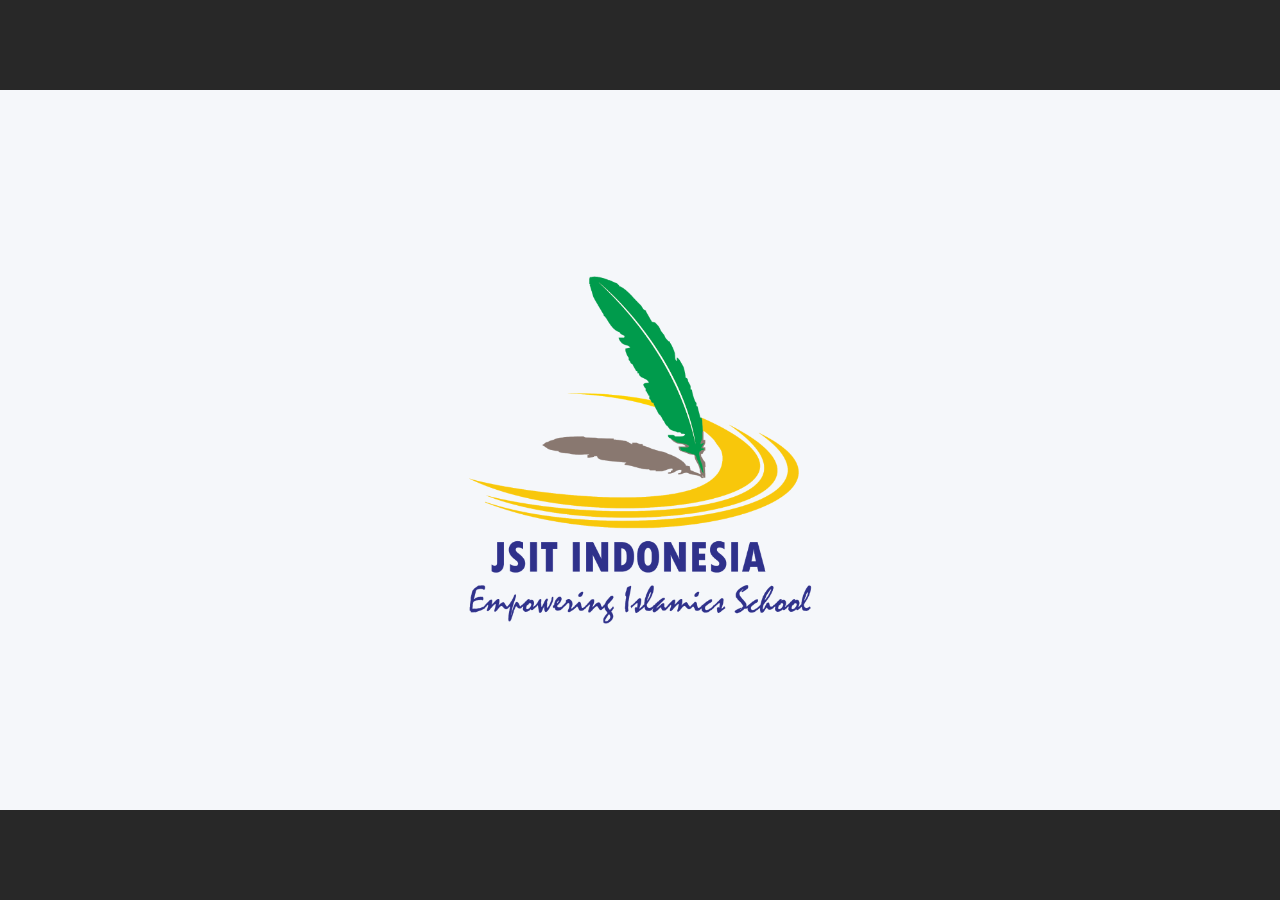
<file: index.html>
﻿<!doctype html>
<html lang="en-US">
<head>
  <meta charset="utf-8">
  <!-- Created using Storyline 360 - http://www.articulate.com  -->
  <!-- version: 3.79.30921.0 -->
  <title>Weather Season</title>
  <meta http-equiv="x-ua-compatible" content="IE=edge"/>
  <meta name="viewport" content="width=device-width,initial-scale=1,user-scalable=no,shrink-to-fit=no,minimal-ui"/>
  <meta name="apple-mobile-web-app-capable" content="yes"/>
  <style>
    html, body { height: 100%; padding: 0; margin: 0 }
    #app { height: 100%; width: 100%; }
  </style>

  <script>
    window.DS = {};
    window.globals = {
      DATA_PATH_BASE: '',
      HAS_FRAME: true,
      HAS_SLIDE: true,

      lmsPresent: false,
      tinCanPresent: false,
      cmi5Present: false,
      aoSupport: false,
      scale: 'noscale',
      captureRc: false,
      browserSize: 'fullscreen',
      bgColor: '#282828',
      features: 'ConnectionMessages,DropIn1,DropIn2,DropIn3,DropIn4,FullScreenToggle,LayerPresentAsDialog,MultipleQuizTracking,UpdatedThemeEditor,VideoSync',
      themeName: 'unified',
      preloaderColor: '#FFFFFF',
      suppressAnalytics: false,
      productChannel: 'stable',
      publishSource: 'storyline',
      aid: 'aid|a0f1213f-5283-4a6c-a908-10f23c2ec8a2',
      cid: 'aaa552a6-913d-4eef-85aa-19ece82fb5a0',
      playerVersion: '3.79.30921.0',
      publishTimestamp: '2023-10-27T02:43:27.0278813Z',
      maxIosVideoElements: 10,
      connectionSettings: { message: 'You%20are%20offline.%20Trying%20to%20reconnect...', useDarkTheme: false, mode: 'disabled' },

      
      parseParams: function(qs) {
        if (window.globals.parsedParams != null) {
          return window.globals.parsedParams;
        }
        qs = (qs || window.location.search.substr(1)).split('+').join(' ');
        var params = {},
            tokens,
            re = /[?&]?([^=]+)=([^&]*)/g;

        while (tokens = re.exec(qs)) {
          params[decodeURIComponent(tokens[1]).trim()] =
            decodeURIComponent(tokens[2]).trim();
        }
        window.globals.parsedParams = params;
        return params;
      }

    };
  </script>
  <script>
    var isIe11 = ('ActiveXObject' in window || window.MSBlobBuilder != null)
      && window.msCrypto != null && !window.ActiveXObject;
    if (isIe11) {
      window.globals.unsupportedBrowser = true;
      document.write(atob('[base64]'));
    }
  </script>
  
  <script>window.THREE = { };</script>
  
</head>
<body style="background: #282828" class="cs-HTML theme-unified">
  <!-- 360 -->
  <script>!function(){var e,i=/iPhone/i,o=/iPod/i,n=/iPad/i,t=/\biOS-universal(?:.+)Mac\b/i,r=/\bAndroid(?:.+)Mobile\b/i,a=/Android/i,d=/(?:SD4930UR|\bSilk(?:.+)Mobile\b)/i,p=/Silk/i,l=/Windows Phone/i,u=/\bWindows(?:.+)ARM\b/i,b=/BlackBerry/i,s=/BB10/i,c=/Opera Mini/i,f=/\b(CriOS|Chrome)(?:.+)Mobile/i,h=/Mobile(?:.+)Firefox\b/i,v=function(e){return void 0!==e&&"MacIntel"===e.platform&&"number"==typeof e.maxTouchPoints&&e.maxTouchPoints>1&&"undefined"==typeof MSStream};e=function(e){var m={userAgent:"",platform:"",maxTouchPoints:0};e||"undefined"==typeof navigator?"string"==typeof e?m.userAgent=e:e&&e.userAgent&&(m={userAgent:e.userAgent,platform:e.platform,maxTouchPoints:e.maxTouchPoints||0}):m={userAgent:navigator.userAgent,platform:navigator.platform,maxTouchPoints:navigator.maxTouchPoints||0};var g=m.userAgent,y=g.split("[FBAN");void 0!==y[1]&&(g=y[0]),void 0!==(y=g.split("Twitter"))[1]&&(g=y[0]);var A=function(e){return function(i){return i.test(e)}}(g),w={apple:{phone:A(i)&&!A(l),ipod:A(o),tablet:!A(i)&&(A(n)||v(m))&&!A(l),universal:A(t),device:(A(i)||A(o)||A(n)||A(t)||v(m))&&!A(l)},amazon:{phone:A(d),tablet:!A(d)&&A(p),device:A(d)||A(p)},android:{phone:!A(l)&&A(d)||!A(l)&&A(r),tablet:!A(l)&&!A(d)&&!A(r)&&(A(p)||A(a)),device:!A(l)&&(A(d)||A(p)||A(r)||A(a))||A(/\bokhttp\b/i)},windows:{phone:A(l),tablet:A(u),device:A(l)||A(u)},other:{blackberry:A(b),blackberry10:A(s),opera:A(c),firefox:A(h),chrome:A(f),device:A(b)||A(s)||A(c)||A(h)||A(f)},any:!1,phone:!1,tablet:!1};return w.any=w.apple.device||w.android.device||w.windows.device||w.other.device,w.phone=w.apple.phone||w.android.phone||w.windows.phone,w.tablet=w.apple.tablet||w.android.tablet||w.windows.tablet,w}(),"object"==typeof exports&&"undefined"!=typeof module?module.exports=e:"function"==typeof define&&define.amd?define((function(){return e})):this.isMobile=e}();
    window.isMobile.apple.tablet = window.isMobile.apple.tablet ||
      (navigator.platform === 'MacIntel' && navigator.maxTouchPoints > 1);
    window.isMobile.apple.device = window.isMobile.apple.device || window.isMobile.apple.tablet;
    window.isMobile.tablet = window.isMobile.tablet || window.isMobile.apple.tablet;
    window.isMobile.any = window.isMobile.any || window.isMobile.apple.tablet;
  </script>

  <div id="focus-sink" tabindex="-1"></div>

  <div id="preso"></div>
  <script>
    (function() {

      var classTypes = [ 'desktop', 'mobile', 'phone', 'tablet' ];

      var addDeviceClasses = function(prefix, testObj) {
        var curr, i;
        for (i = 0; i < classTypes.length; i++) {
          curr = classTypes[i];
          if (testObj[curr]) {
            document.body.classList.add(prefix + curr);
          }
        }
      };

      var params = window.globals.parseParams(),
          isDevicePreview = params.devicepreview === '1',
          isPhoneOverride = params.deviceType === 'phone' || (isDevicePreview && params.phone == '1'),
          isTabletOverride = (params.deviceType === 'tablet' || isDevicePreview) && !isPhoneOverride,
          isMobileOverride = isPhoneOverride || isTabletOverride;

      var deviceView = {
        desktop: !window.isMobile.any && !isMobileOverride,
        mobile: window.isMobile.any || isMobileOverride,
        phone: isPhoneOverride || (window.isMobile.phone && !isTabletOverride),
        tablet: isTabletOverride || window.isMobile.tablet
      };

      window.globals.deviceView = deviceView;
      window.isMobile.desktop = !window.isMobile.any;
      window.isMobile.mobile = window.isMobile.any;

      addDeviceClasses('view-', deviceView);

    })();
  </script>
  
  <script src='story_content/user.js' type=text/javascript></script>
  <div class="slide-loader"></div>

  <script>
    var doc = document, loader = doc.body.querySelector('.slide-loader'); [ 1, 2, 3 ].forEach(function(n) { var d = doc.createElement('div'); d.style.backgroundColor = window.globals.preloaderColor; d.classList.add('mobile-loader-dot'); d.classList.add('dot' + n); loader.appendChild(d); });
  </script>

  <div class="mobile-load-title-overlay" style="display: none">
    <div class="mobile-load-title">Weather Season</div>
  </div>

  <div class="mobile-chrome-warning"></div>

  
<style>
  .warn-connection-dialog {
    display: none;
    background: transparent;
    pointer-events: all;
    position: fixed;
    left: 0;
    top: 0;
    width: 100%;
    height: 100%;
    z-index: 999;
  }

  .warn-connection-content {
    pointer-events: all;
    border-radius: 4px;
    background: white;
    border: 1px solid #E7E7E7;
    color: #333333;
    box-shadow: 0 2px 4px rgba(0, 0, 0, 0.25);
    transition: all 150ms ease-out;
    position: absolute;
    white-space: nowrap;
  }

  .view-phone.is-landscape .warn-connection-content {
    left: 23px;
    bottom: 23px;
  }

  .view-tablet.is-landscape .warn-connection-content {
    left: 50%;
    top: 20px;
    transform: translateX(-50%);
  }

  .is-portrait .warn-connection-content {
    transform: translate(-50%, calc(-100% - 15px));
  }

  .warn-connection-content p {
    display: inline-block;
    margin: 0 8px 0 0;
    line-height: 33px;
    font-size: 11px;
  }

  .warn-connection-content svg {
    position: relative;
    vertical-align: middle;
    margin: 0 2px 2px 8px;
  }

  .view-desktop .warn-connection-content {
    left: 1.5em;
    bottom: 1.5em;
  }

  .view-desktop .warn-connection-content p {
    font-size: 1.1em;
  }

  .is-offline .warn-connection-dialog {
    display: block;
  }

  .is-offline .cs-panel * {
    pointer-events: none !important;
  }

  .is-offline .cs-panel {
    pointer-events: all !important;
  }

  .is-offline #nav-controls * {
    pointer-events: none !important;
  }

  .is-offline #nav-controls {
    pointer-events: all !important;
  }
</style>

<div class="warn-connection-dialog" role="alertdialog" aria-modal="true" tabindex="0" aria-labelledby="warn-connection-message">
  <div class="warn-connection-content">
    <svg width="17" height="15" viewBox="0 0 17 15" xmlns="http://www.w3.org/2000/svg">
      <path fill="#8F0000" stroke="white" d="M16.07,12.98 L15.88,12.23 L9.51,1.21 C8.97,0.26,7.6,0.26,7.06,1.21 L0.69,12.23 C0.15,13.16,0.81,14.36,1.91,14.36 H14.65 C15.47,14.36,16.05,13.7,16.07,12.98 Z"/>
      <path fill="white" stroke="white" d="M8.58,5.5 C8.35,5.28,8.5,5.35,8.21,5.32 C8.09,5.35,7.97,5.49,7.96,5.67 C7.97,5.79,7.98,5.92,7.98,6.04 L7.98,6.04 C7.99,6.17,8,6.31,8.01,6.43 L8.01,6.44 C8.03,6.92,8.06,7.41,8.09,7.9 L8.09,7.9 C8.12,8.39,8.14,8.88,8.17,9.37 C8.17,9.39,8.18,9.42,8.2,9.44 C8.23,9.46,8.25,9.47,8.28,9.47 C8.31,9.47,8.34,9.46,8.35,9.44 C8.37,9.43,8.38,9.4,8.39,9.35 L8.39,9.34 C8.39,9.24,8.4,9.15,8.4,9.05 L8.4,9.05 C8.41,8.96,8.41,8.86,8.42,8.75 C8.43,8.44,8.45,8.12,8.47,7.81 L8.47,7.81 C8.49,7.49,8.51,7.18,8.53,6.87 C8.55,6.46,8.56,6.05,8.59,5.64 L8.6,5.62 C8.6,5.57,8.59,5.53,8.58,5.5 L8.21,5.32 Z"/>
      <circle fill="white" stroke="white" cx="8.3" cy="11.35" r="0.3"/>
    </svg>
    <p id="warn-connection-message">You are offline. Trying to reconnect...</p>
  </div>
</div>

<script>
  (function() {
    window.DS.connection = {
      warningShown: false,
      assets: {},
      loadingAssetGroup: false,
      retryDelay: 500
    };

    var connectionSettings = window.globals.connectionSettings || {};

    // The `window.globals.features` variable must be set in `webpack.dev.config` when testing locally - it is not enough
    // to have it in the data - but it must be set there as well.
    var useConnectionMessages = window.AbortController != null &&
      window.location.protocol != 'file:' &&
      window.globals.features.indexOf('ConnectionMessages') != -1 &&
      connectionSettings.mode === 'normal';

    window.DS.connection.useConnectionMessages = useConnectionMessages;

    var assetCount = 0;
    var checkLoadedId;


    if (useConnectionMessages && connectionSettings != null) {
      var contentEl = document.querySelector('.warn-connection-content');
      var messageEl = contentEl.querySelector('p');

      if (connectionSettings.useDarkTheme) {
        contentEl.style.borderColor = '#BABBBA';
        contentEl.style.backgroundColor = '#282828';
        contentEl.style.color = '#FFFFFF';
      }

      if (connectionSettings.message != null) {
        messageEl.textContent = window.decodeURIComponent(connectionSettings.message);
      }
    }

    function checkAssetsReady() {
      for (var i in DS.connection.assets) {
        if (!DS.connection.assets[i].success) {
          return false;
        }
      }
      return true;
    }

    function stopAssetGroup() {
      if (!useConnectionMessages) { return; }

      assetCount = 0;

      DS.connection.oldAssetGroup = DS.connection.assets;
      DS.connection.assets = {};
      DS.connection.loadingAssetGroup = false;
      clearInterval(checkLoadedId);
    }

    function startAssetGroup() {
      if (!useConnectionMessages) { return; }
      var ticks = 0;
      clearInterval(checkLoadedId);
      checkLoadedId = setInterval(function() {
        var loaded = 0;
        if (assetCount === 0 && loaded === 0) {
          clearInterval(checkLoadedId);
          return;
        }

        for (var i in DS.connection.assets) {
          if (DS.connection.assets[i].success) {
            loaded++;
          }
        }

        if (assetCount === loaded && checkAssetsReady()) {
          for (var i in DS.connection.assets) {
            if (DS.connection.assets[i].action) {
              DS.connection.assets[i].action();
            }
          }
          hideWarning();
          stopAssetGroup();
        }
      }, 100)
    }

    function requiredAsset(url, action, retry, type) {
      if (!useConnectionMessages) { return; }
      if (DS.connection.assets[url]) { return; }

      DS.connection.assets[url] = {
        success: false, action: action, retry: retry, type: type
      };
      assetCount = Object.keys(DS.connection.assets).length;
      if (!DS.connection.loadingAssetGroup) {
        startAssetGroup();
      }
      DS.connection.loadingAssetGroup = true;
    }

    function assetLoaded(url) {
      if (!useConnectionMessages) { return; }
      if (DS.connection.assets[url]) {
        DS.connection.assets[url].success = true;
      }
    }

    function assetFailed(url) {
      if (!useConnectionMessages) { return; }
      if (!DS.connection.assets[url]) {
        if (/\.js$/.test(url) && url.indexOf('transcripts') === -1) {
          setTimeout(function() {
            if (DS.connection.lastSlideLoaded != null) {
              DS.connection.lastSlideLoaded();
            }
          }, DS.connection.retryDelay);
        }
        return;
      }
      if (!DS.connection.warningShown) { showWarning(); }
      if (DS.connection.assets[url].retry) {
        setTimeout(function() {
          if (!DS.connection.assets[url].success) {
            DS.connection.assets[url].retry()
          }
        }, DS.connection.retryDelay);
      }
    }

    function hideWarning() {
      document.body.classList.remove('is-offline');
      DS.connection.warningShown = false;
      enableKeys();
    }
    DS.connection.hideWarning = hideWarning

    function showWarning(btn) {
      document.body.classList.add('is-offline')
      DS.connection.warningShown = true;
      updateWarningPosition();
      disableKeys();
    }

    function updateWarningPosition() {
      if (!DS.connection.warningShown) {
        return;
      }

      var isPortrait = document.body.classList.contains('is-portrait');
      var warningEl = document.querySelector('.warn-connection-content');

      if (isPortrait) {
        var slide = document.querySelector('.primary-slide');
        var slideRect = slide.getBoundingClientRect();

        warningEl.style.top = `${slideRect.top}px`
        warningEl.style.left = `${slideRect.left + slideRect.width / 2}px`
      } else {
        warningEl.style.top = null;
        warningEl.style.left = null;
      }

      window.requestAnimationFrame(updateWarningPosition);
    }

    function onDisableKeyDown(e) {
      e.preventDefault();
      e.stopImmediatePropagation();
    }

    function onDisableKeyUp(e) {
      e.preventDefault();
      e.stopImmediatePropagation();
    }

    var accStyle = document.createElement('style');
    var warnDialogEl = document.querySelector('.warn-connection-dialog');

    function disableKeys() {
      if (DS.views.nsStack.length === 1) {
        DS.views.nsStack[0].tabReachable = false
        DS.views.nsStack[0].updateTabIndex(true, true);
      }

      accStyle.innerHTML = '.acc-shadow-dom { display: none; }';
      document.body.appendChild(accStyle);

      warnDialogEl.parentNode.append(warnDialogEl);
      warnDialogEl.focus();
    }

    function enableKeys() {
      document.body.removeChild(accStyle);
      if (DS.views.nsStack.length === 1 && DS.views.nsStack[0].name === '_frame') {
        DS.views.nsStack[0].tabReachable = true;
        DS.views.nsStack[0].updateTabIndex();
      }
    }

    // these will all be noops if the feature flag isn't set in
    // the data and `window.globals.features`
    DS.connection.requiredAsset = requiredAsset;
    DS.connection.assetLoaded = assetLoaded;
    DS.connection.assetFailed = assetFailed;
    DS.connection.stopAssetGroup = stopAssetGroup;
    DS.connection.startAssetGroup = startAssetGroup;
  })();
</script>


  <script>
    
    if (window.autoSpider && window.vInterfaceObject) {
      document.querySelector('.mobile-load-title-overlay').style.display = 'none';
    }
  </script>

  

  <link rel="stylesheet" href="html5/data/css/output.min.css" data-noprefix/>
</body>
<script src="html5/lib/scripts/bootstrapper.min.js"></script>

<audio src="1.mp3" id="bgSong" preload="auto" autoplay loop></audio>
</html>
</file>
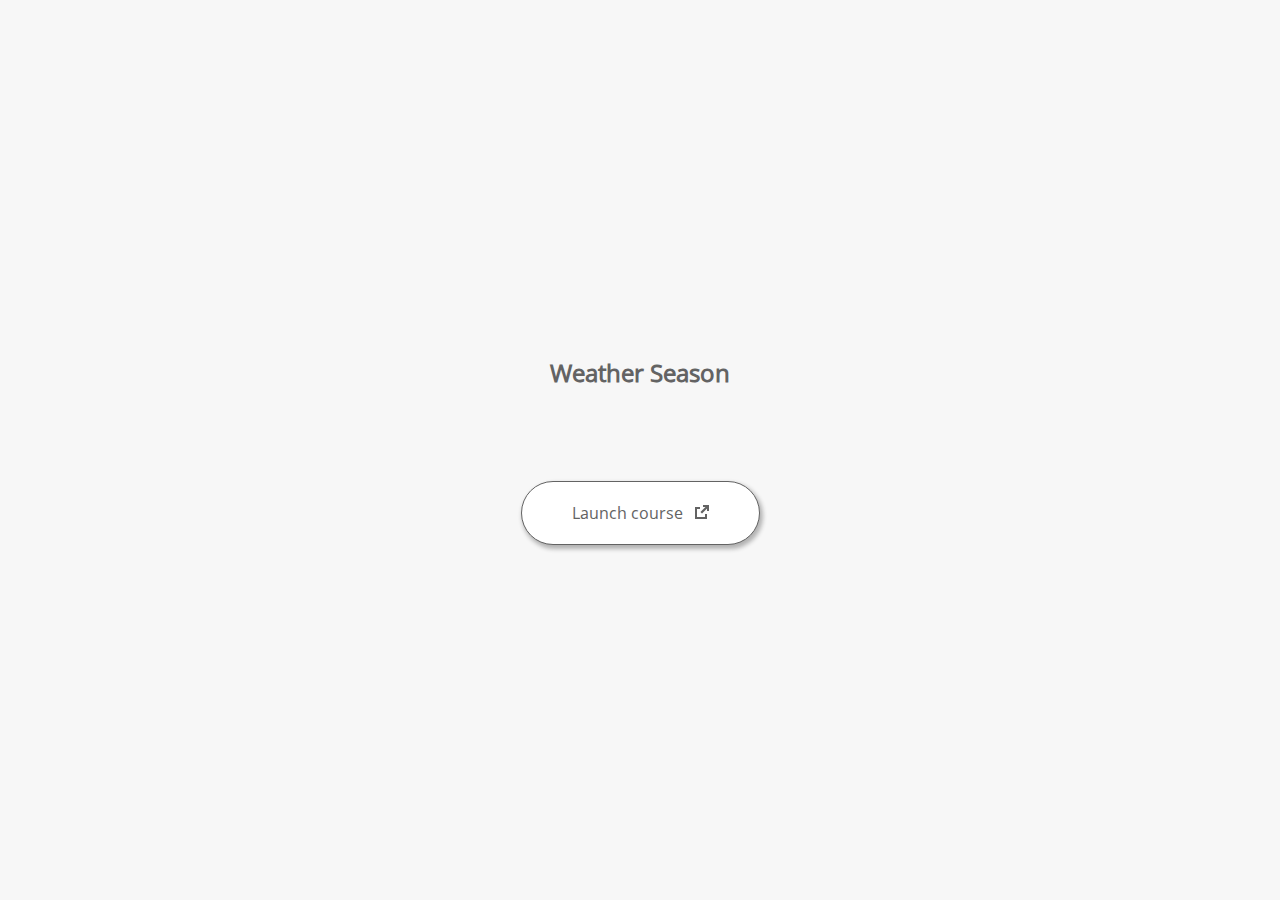
<file: launcher.html>
﻿<html lang="en-US">
	<head>
		<!-- Created using Storyline 360 - http://www.articulate.com  --> 
		<!-- version: 3.79.30921.0 --> 

		<title>Weather Season</title>
    <style>
      @font-face {
        font-family: "Open Sans Full";
        font-style: normal;
        font-weight: 400;
        src: local("Open Sans"),
             local("OpenSans"),
             url(html5/lib/stylesheets/mobile-fonts/open-sans-regular.woff) format("woff")
      }
      body {
        background-color: #F7F7F7;
      }
      h1 {
        color: #636363;
        font-family: "Open Sans Full", Helvetica, sans-serif;
        font-size: 150%;
        margin-bottom: 92px;
        padding-bottom: 0;
      }

      button {
        background-color: #FFF;
        border: 1px solid #636363;
        border-radius: 80px;
        box-shadow: 2px 3px 4px 1px rgba(39, 39, 39, 0.33);
        color: #636363;
        font-family: "Open Sans Full", Helvetica, sans-serif;
        font-size: 100%;
        padding: 20px 50px;
      }
      img {
        height: 15px;
        width: 15px;
        margin-left: 8px;
      }
    </style>
		<script>
			
			/******************************************************************************/
			//
			// NOTE TO DEVELOPERS:
			// The following code should be integrated with your web page in order to open
			// the presentation in a new window.  To launch the presentation immediately, 
			// simply copy the code below into your web page.  To launch the presentation
			// when a button or link is clicked, call LaunchPresentation when the onClick
			// event is triggered.
			//
			/******************************************************************************/		
		
		
			var Safari =  (navigator.appVersion.indexOf("Safari") >= 0);
			
			var g_bChromeless = false;
			var g_bResizeable = false;
			var g_nContentWidth = 1940;
			var g_nContentHeight = 1174;
			var g_strStartPage = "index_lms.html" + document.location.search;
			var g_strBrowserSize = "fullscreen";
		
			function LaunchContent()
			{
				var nWidth = screen.availWidth;
				var nHeight = screen.availHeight;

				if (nWidth > g_nContentWidth && nHeight > g_nContentHeight && g_strBrowserSize != "fullscreen")
				{
					nWidth = g_nContentWidth;
					nHeight = g_nContentHeight;
					
					if (!Safari && !g_bChromeless)
					{
						nWidth += 17;
					}
				}

				// Build the options string
				var strOptions = "width=" + nWidth +",height=" + nHeight;
				if (g_bResizeable)
				{
					strOptions += ",resizable=yes"
				}
				else
				{
					strOptions += ",resizable=no"
				}

				if (g_bChromeless)
				{
					strOptions += ", status=0, toolbar=0, location=0, menubar=0, scrollbars=0";
				}
				else
				{
					strOptions += ", status=1, toolbar=1, location=1, menubar=1, scrollbars=1";
				}

				// Launch the URL
				if (Safari)
				{
					var oWnd = window.open("", "_blank", strOptions);
					oWnd.location = g_strStartPage;
				}
				else
				{
					window.open(g_strStartPage , "_blank", strOptions);
				}
			}

			
			
		</script>
		
	</head>
	
	<body onload="setTimeout('LaunchContent()', 100);">
		<center>
			<table width="100%" height="100%" border="0" cellpadding="0" cellspacing="0">
				<tr>
					<td>
						<center>
              <h1 tabIndex="-1">Weather Season</h1>
							<button onclick="LaunchContent()" aria-label="Launch course: opens in new window">Launch course <img src="story_content/external_window.png" style="border-style: none; height: 14px; width: 14px;" tabIndex="-1" aria-hidden="true"/></button>
						</center>
					</td>
				</tr>
			</table>
		</center>
	</body>
</html>
</file>
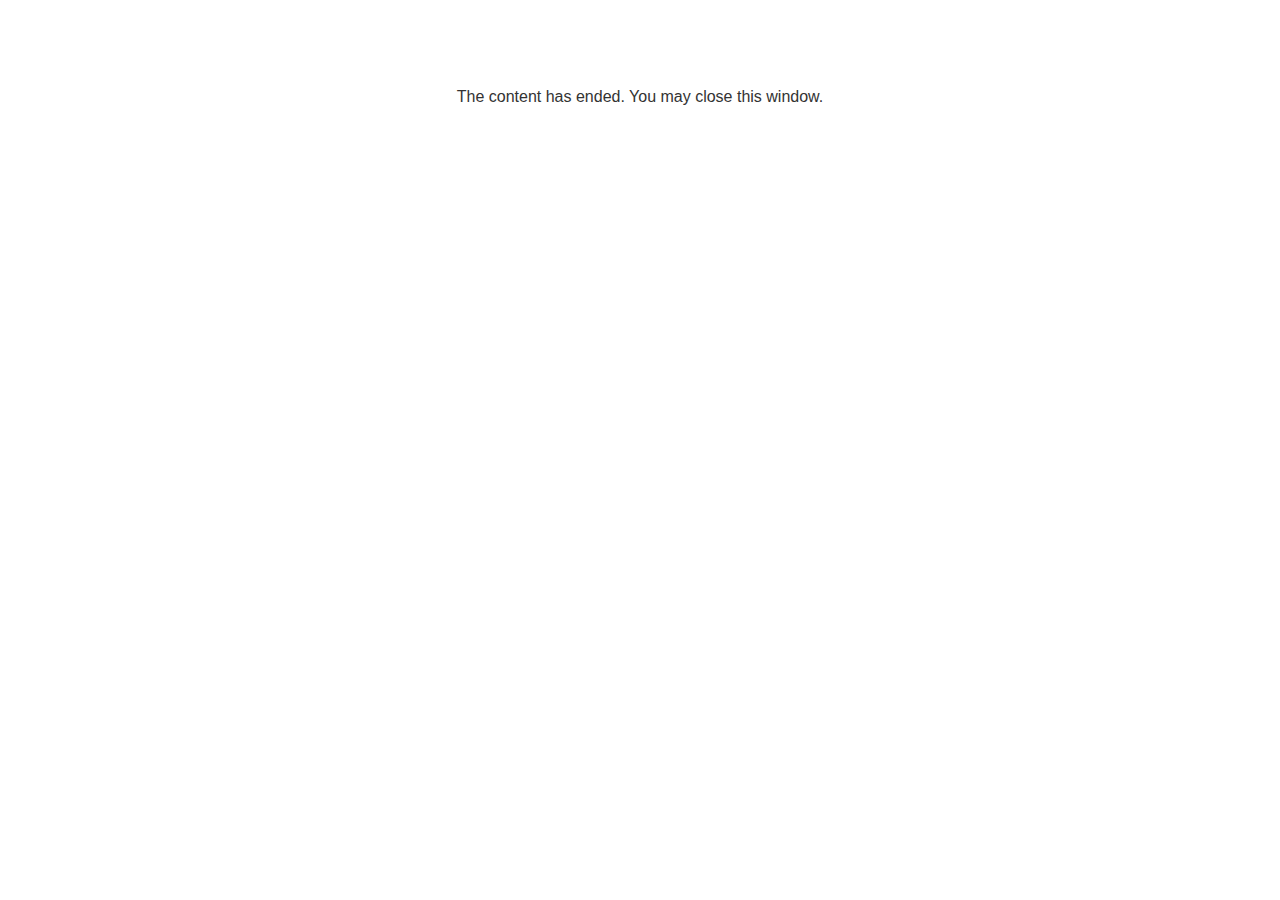
<file: lms/goodbye.html>
<!doctype html>
<html>
<body style="background-color: #ffffff;">

<p role="alert" style="color: #333333;font-family: Lato, articulate, tahoma, arial;font-size: medium;text-align: center;">
<br><br><br><br>
The content has ended. You may close this window.
</p>

</body>
</html>
</file>
<file: html5/data/css/output.min.css>
@font-face {
  font-family: 'LatoBold Charset1_ BoldB415E338';
  src: url('[data-uri]');
  font-style: normal;
  font-weight: normal;
}
@font-face {
  font-family: 'Lato Charset1_ 6Dj5zMaK2A0F11D5';
  src: url('[data-uri]');
  font-style: normal;
  font-weight: normal;
}
@font-face {
  font-family: 'Open Sans Charset1_ 6LQAB54F5D7';
  src: url('[data-uri]');
  font-style: normal;
  font-weight: normal;
}
@font-face {
  font-family: 'League Spartan Charset161EA59A9';
  src: url('[data-uri]');
  font-style: normal;
  font-weight: normal;
}
@font-face {
  font-family: 'Open SansBold CharsBold0C83CAC1';
  src: url('[data-uri]');
  font-style: normal;
  font-weight: normal;
}
@font-face {
  font-family: 'Open Sans Charset0_v9TY33EDE6F2';
  src: url('[data-uri]');
  font-style: normal;
  font-weight: normal;
}
@font-face {
  font-family: 'League Spartan Charset0E8E89578';
  src: url('[data-uri]');
  font-style: normal;
  font-weight: normal;
}
@font-face {
  font-family: 'Open SansBold CharsBoldE47A47C6';
  src: url('[data-uri]');
  font-style: normal;
  font-weight: normal;
}
.cs-HTML {
  background: rgba(40, 40, 40, 1);
}
.cs-npnxnanbnsnfns00000000001 .cs-infopanel  {
  box-shadow: 0 1px 0 rgba(0, 0, 0, 0);
  background: rgba(255, 255, 255, 1);
}
.cs-npnxnanbnsnfns00000000001 .cs-infopanel .cs-link {
  color: rgba(186, 187, 186, 1);
}
.cs-npnxnanbnsnfns00000000001 .cs-infopanel .cs-link:hover {
  color: rgba(255, 255, 255, 1);
}
.cs-npnxnanbnsnfns00000000001 .cs-infopanel .cs-name {
  color: rgba(68, 68, 68, 1);
}
.cs-npnxnanbnsnfns00000000001 .cs-infopanel .cs-title {
  color: rgba(153, 153, 153, 1);
}
.cs-npnxnanbnsnfns00000000001 .cs-infopanelpopup  {
  box-shadow: 0 1px 0 rgba(0, 0, 0, 0);
  background: rgba(0, 0, 0, 0);
}
.cs-npnxnanbnsnfns00000000001 .cs-infopanelpopup .cs-link {
  color: rgba(255, 0, 0, 1);
}
.cs-npnxnanbnsnfns00000000001 .cs-infopanelpopup .cs-link:hover {
  color: rgba(255, 255, 255, 1);
}
.cs-npnxnanbnsnfns00000000001 .cs-infopanelpopup .cs-name {
  color: rgba(255, 255, 255, 1);
}
.cs-npnxnanbnsnfns00000000001 .cs-infopanelpopup .cs-bio {
  color: rgba(186, 187, 186, 1);
}
.cs-npnxnanbnsnfns00000000001 .cs-timer  {
  color: rgba(186, 187, 186, 1);
}
.cs-npnxnanbnsnfns00000000001 .cs-duration stop:first-child {
  stop-color: rgba(60, 60, 60, 1);
}
.cs-npnxnanbnsnfns00000000001 .cs-duration stop:last-child {
  stop-color: rgba(60, 60, 60, 1);
}
.cs-npnxnanbnsnfns00000000001 .cs-elapsed stop:first-child {
  stop-color: rgba(254, 227, 71, 1);
}
.cs-npnxnanbnsnfns00000000001 .cs-elapsed stop:last-child {
  stop-color: rgba(254, 227, 71, 1);
}
.cs-npnxnanbnsnfns00000000001 .cs-timer .cs-pie .cs-innerstroke {
  stroke: rgba(199, 199, 199, 1);
}
.cs-npnxnanbnsnfns00000000001 .cs-timer .cs-pie .cs-innerborder {
  stroke: rgba(255, 255, 255, 1);
}
.cs-npnxnanbnsnfns00000000001 .cs-window  {
  box-shadow: 0 8px 5px rgba(0, 0, 0, 0.2);
  border-color: rgba(49, 99, 0, 0);
  background: rgba(33, 33, 33, 1);
  color: rgba(248, 248, 248, 1);
}
.cs-npnxnanbnsnfns00000000001 .cs-window .cs-diva {
  border-color: rgba(78, 78, 78, 1);
}
.cs-npnxnanbnsnfns00000000001 .cs-window .cs-divb {
  border-color: rgba(78, 78, 78, 0);
}
.cs-npnxnanbnsnfns00000000001 .cs-editor .cs-editor-slide {
  color: rgba(226, 226, 226, 1);
}
.cs-npnxnanbnsnfns00000000001 .cs-editor .cs-editor-html {
  color: rgba(186, 187, 186, 1);
}
.cs-npnxnanbnsnfns00000000001 .cs-editor .cs-editor-button {
  text-shadow: 0 1px 0 rgba(0, 0, 0, 0);
  color: rgba(255, 255, 255, 1);
  border-color: rgba(211, 211, 211, 1);
  background: rgba(34, 34, 34, 1);
}
.cs-npnxnanbnsnfns00000000001 .cs-editor .cs-editor-button:hover {
  background: rgba(68, 68, 68, 1);
}
.cs-npnxnanbnsnfns00000000001 .cs-editor .cs-editor-button:active {
  background: rgba(68, 68, 68, 1);
}
.cs-npnxnanbnsnfns00000000001 .cs-listitem  {
  color: rgba(186, 187, 186, 1);
  border-color: none;
  border: 1px solid transparent;
}
.cs-npnxnanbnsnfns00000000001 .cs-listitem:hover {
  background: rgba(255, 255, 255, 0.06);
  border-color: rgba(108, 108, 108, 1) !important;
  border-width: 1px;
  border-radius: 2px;
  border-style: solid;
  box-sizing: border-box;
}
.cs-npnxnanbnsnfns00000000001 .cs-listitem.hover {
  background: rgba(255, 255, 255, 0.06);
  border-color: rgba(108, 108, 108, 1) !important;
  border-width: 1px;
  border-radius: 2px;
  border-style: solid;
  box-sizing: border-box;
}
.cs-npnxnanbnsnfns00000000001 .cs-glossary  {
  color: rgba(186, 187, 186, 1);
}
.cs-npnxnanbnsnfns00000000001 .cs-glossary .cs-scrolling-panel {
  background: rgba(0, 0, 0, 0);
}
.cs-npnxnanbnsnfns00000000001 .cs-glossary .cs-term.cs-selected .cs-choice-list-trigger {
  color: rgba(255, 255, 255, 1);
  background: rgba(255, 255, 255, 1);
}
.cs-npnxnanbnsnfns00000000001 .cs-glossary .cs-term.cs-selected .cs-choice-list-trigger:focus {
  color: rgba(255, 255, 255, 1);
  background: rgba(255, 255, 255, 1);
}
.cs-npnxnanbnsnfns00000000001 .cs-glossary .cs-term:hover .cs-choice-list-trigger {
  background: rgba(186, 187, 186, 1);
}
.cs-npnxnanbnsnfns00000000001 .cs-glossary .cs-term.hover .cs-choice-list-trigger {
  background: rgba(186, 187, 186, 1);
}
.cs-npnxnanbnsnfns00000000001 .cs-glossary .cs-term .cs-choice-list-trigger:focus {
  background: rgba(186, 187, 186, 1);
}
.cs-npnxnanbnsnfns00000000001 .cs-glossary .cs-diva {
  border-color: rgba(0, 0, 0, 0);
}
.cs-npnxnanbnsnfns00000000001 .cs-glossary .cs-divb {
  border-color: rgba(0, 0, 0, 0);
}
.cs-npnxnanbnsnfns00000000001 .cs-glossary .cs-divc {
  border-color: rgba(0, 0, 0, 0);
}
.cs-npnxnanbnsnfns00000000001 .cs-glossary .cs-heading {
  color: rgba(248, 248, 248, 1);
  font-weight: 700;
}
.note-content p span {
  color: rgba(186, 187, 186, 1);
  line-height: 1.4em;
  font-size: 103.769%;
}
.cs-npnxnanbnsnfns00000000001 .cs-resource .cs-separator {
  border-color: rgba(0, 0, 0, 0);
}
.cs-npnxnanbnsnfns00000000001 .cs-outline  {
  color: rgba(45, 45, 45, 1);
}
.cs-npnxnanbnsnfns00000000001 .cs-outline .cs-diva {
  border-color: rgba(0, 0, 0, 0);
}
.cs-npnxnanbnsnfns00000000001 .cs-outline .cs-divb {
  border-color: rgba(0, 0, 0, 0);
}
.cs-npnxnanbnsnfns00000000001 .cs-outline .cs-divc {
  border-color: rgba(0, 0, 0, 0);
}
.cs-npnxnanbnsnfns00000000001 .cs-outline .cs-search-filter:hover {
  color: rgba(0, 0, 0, 0);
}
.cs-npnxnanbnsnfns00000000001 .cs-outline .cs-search-filter.hover {
  color: rgba(0, 0, 0, 0);
}
.cs-npnxnanbnsnfns00000000001 .cs-transcript  {
  color: rgba(255, 255, 255, 1);
}
.cs-npnxnanbnsnfns00000000001 .cs-transcript .cs-div {
  border-color: rgba(0, 0, 0, 0);
}
.cs-npnxnanbnsnfns00000000001 .cs-tabs:not(.topmenu-item) {
  color: rgba(248, 248, 248, 1);
}
.cs-npnxnanbnsnfns00000000001 .cs-tabs .cs-inner-button:not(.topmenu-item) {
  text-shadow: 0 1px 0 rgba(0, 0, 0, 0);
}
.cs-npnxnanbnsnfns00000000001 .cs-tabs:hover:not(.topmenu-item) {
  color: rgba(248, 248, 248, 1);
}
.cs-npnxnanbnsnfns00000000001 .cs-tabs.cs-selected {
  background: rgba(0, 0, 0, 0);
  color: rgba(248, 248, 248, 1);
}
.cs-npnxnanbnsnfns00000000001 .cs-seekcontrol  {
  background: rgba(0, 0, 0, 0);
  border-color: rgba(0, 0, 0, 0);
}
.cs-npnxnanbnsnfns00000000001 .cs-seekcontrol .cs-button:hover .cs-icon {
  fill: rgba(255, 255, 255, 1);
}
.cs-npnxnanbnsnfns00000000001 .cs-seekcontrol .cs-button.hover .cs-icon {
  fill: rgba(255, 255, 255, 1);
}
.cs-npnxnanbnsnfns00000000001 .cs-seekcontrol .cs-button .cs-icon-shadow {
  fill: rgba(0, 0, 0, 0);
}
.cs-npnxnanbnsnfns00000000001 .cs-seekcontrol .cs-button .cs-icon {
  fill: rgba(180, 180, 180, 1);
}
.cs-npnxnanbnsnfns00000000001 .cs-seekcontrol .cs-seek .cs-fill {
  background: rgba(255, 255, 255, 0.6);
}
.cs-npnxnanbnsnfns00000000001 .cs-seekcontrol .cs-seek {
  background: rgba(108, 108, 108, 1);
  border-color: rgba(0, 0, 0, 0);
}
.cs-npnxnanbnsnfns00000000001 .cs-searchinput .cs-input {
  color: rgba(186, 187, 186, 1);
  border-color: rgba(0, 0, 0, 0);
  background: rgba(255, 255, 255, 0.06);
}
.cs-npnxnanbnsnfns00000000001 .cs-searchinput .cs-input:focus {
  color: rgba(248, 248, 248, 1);
  background: rgba(41, 41, 41, 1);
}
.cs-npnxnanbnsnfns00000000001 .cs-searchinput .cs-input:hover {
  box-shadow: inset 0 0 1px 0 rgba(69, 126, 19, 0);
}
.cs-npnxnanbnsnfns00000000001 .cs-searchinput .cs-input.hover {
  box-shadow: inset 0 0 1px 0 rgba(69, 126, 19, 0);
}
.cs-npnxnanbnsnfns00000000001 .cs-searchinput .cs-button .cs-icon {
  fill: rgba(186, 187, 186, 1);
}
.cs-npnxnanbnsnfns00000000001 .cs-searchinput .cs-button:hover {
  fill: rgba(63, 133, 0, 1);
}
.cs-npnxnanbnsnfns00000000001 .cs-searchinput .cs-button.hover {
  fill: rgba(63, 133, 0, 1);
}
.cs-npnxnanbnsnfns00000000001 .cs-menu  {
  box-shadow: 0 1px 0 rgba(0, 0, 0, 0);
  background: rgba(33, 33, 33, 1);
}
.cs-npnxnanbnsnfns00000000001 .cs-topmenu-item.active .cs-tab {
  background: rgba(33, 33, 33, 1);
}
.cs-npnxnanbnsnfns00000000001 .cs-logo  {
  box-shadow: 0 1px 0 rgba(37, 75, 0, 1);
  background: rgba(255, 255, 255, 0);
}
.cs-npnxnanbnsnfns00000000001 .cs-checkbox  {
  color: rgba(255, 255, 255, 1);
}
.cs-npnxnanbnsnfns00000000001 .cs-checkbox:hover {
  border-color: rgba(175, 221, 130, 1);
}
.cs-npnxnanbnsnfns00000000001 .cs-checkbox.hover {
  border-color: rgba(175, 221, 130, 1);
}
.cs-npnxnanbnsnfns00000000001 .cs-checkbox .cs-box {
  color: rgba(255, 255, 255, 1);
  border-color: rgba(42, 83, 0, 1);
}
.cs-npnxnanbnsnfns00000000001 .cs-checkbox .cs-box:checked::after {
  color: rgba(43, 196, 0, 1);
}
.cs-npnxnanbnsnfns00000000001 .cs-button  {
  text-shadow: 0 1px 0 rgba(0, 0, 0, 0);
  color: rgba(186, 187, 186, 1);
  border-color: rgba(0, 0, 0, 0);
  background: rgba(0, 0, 0, 0);
  box-shadow: 0 1px 0 rgba(0, 0, 0, 0);
}
.cs-npnxnanbnsnfns00000000001 .cs-button .cs-icon {
  fill: rgba(186, 187, 186, 1);
}
.cs-npnxnanbnsnfns00000000001 .cs-button .cs-icon-shadow {
  fill: rgba(0, 0, 0, 0);
}
.cs-npnxnanbnsnfns00000000001 .cs-button:hover {
  background: rgba(248, 248, 248, 1);
}
.cs-npnxnanbnsnfns00000000001 .cs-button.hover {
  background: rgba(248, 248, 248, 1);
}
.cs-npnxnanbnsnfns00000000001 .cs-button:active {
  background: rgba(0, 0, 0, 0);
}
.cs-npnxnanbnsnfns00000000001 .cs-button.cs-disabled:hover {
  background: rgba(0, 0, 0, 0);
}
.cs-npnxnanbnsnfns00000000001 .cs-button.cs-disabled.hover {
  background: rgba(0, 0, 0, 0);
}
.cs-npnxnanbnsnfns00000000001 .cs-button.cs-disabled:active {
  background: rgba(0, 0, 0, 0);
}
.cs-npnxnanbnsnfns00000000001 .cs-button.cs-volume:hover {
  background: rgba(0, 0, 0, 0);
}
.cs-npnxnanbnsnfns00000000001 .cs-button.cs-volume.hover {
  background: rgba(0, 0, 0, 0);
}
.cs-npnxnanbnsnfns00000000001 .cs-button.cs-volume:active {
  background: rgba(0, 0, 0, 0);
}
.cs-npnxnanbnsnfns00000000001.cs-base  {
  color: rgba(186, 187, 186, 1);
  border-color: rgba(40, 40, 40, 1);
  background: rgba(40, 40, 40, 1);
}
.cs-npnxnanbnsnfns00000000001.cs-base .cs-separator .cs-diva {
  background: rgba(69, 69, 69, 1);
}
.cs-npnxnanbnsnfns00000000001.cs-base .cs-separator .cs-divb {
  background: rgba(0, 0, 0, 0);
}
.cs-npnxnanbnsnfns00000000001.cs-base .cs-topmenu-item.active .cs-tab {
  border-color: rgba(69, 69, 69, 1);
}
.cs-npnxnanbnsnfns00000000001.cs-base .cs-topmenu-item.active .cs-panel {
  border-color: rgba(69, 69, 69, 1);
}
.cs-npnxnanbnsnfns00000000001.cs-base .cs-left {
  background: rgba(33, 33, 33, 1);
}
.cs-npnxnanbnsnfns00000000001.cs-base .cs-area-primary .cs-slide-container {
  background: rgba(40, 40, 40, 1);
}
.cs-npnxnanbnsnfns00000000001.cs-base.cs-custom-theme .cs-brandhighlight-bg {
  background: rgba(79, 189, 244, 1) !important;
}
.cs-npnxnanbnsnfns00000000001.cs-base.cs-custom-theme .cs-brandhighlight-secondary-bg {
  background: rgba(255, 255, 255, 1) !important;
}
.cs-npnxnanbnsnfns00000000001.cs-base.cs-custom-theme .cs-brandhighlight-border {
  border-color: rgba(79, 189, 244, 1) !important;
}
.cs-npnxnanbnsnfns00000000001.cs-base.cs-custom-theme .cs-brandhighlight-text {
  color: rgba(79, 189, 244, 1) !important;
}
.cs-npnxnanbnsnfns00000000001.cs-base.cs-custom-theme .cs-brandhighlight-fill {
  fill: rgba(79, 189, 244, 1) !important;
}
.cs-npnxnanbnsnfns00000000001.cs-base.cs-custom-theme .cs-listitem.cs-selected {
  background-color: rgba(255, 255, 255, 0.06) !important;
}
.cs-npnxnanbnsnfns00000000001 .cs-volume::-moz-range-thumb {
  border-color: rgba(43, 85, 0, 1);
  box-shadow: inset 0 0 1px 0 rgba(43, 85, 0, 1);
  background: rgba(255, 255, 255, 1);
}
.cs-npnxnanbnsnfns00000000001 .cs-volume::-ms-thumb {
  border-color: rgba(43, 85, 0, 1);
  box-shadow: inset 0 0 1px 0 rgba(43, 85, 0, 1);
  background: rgba(255, 255, 255, 1);
}
.cs-npnxnanbnsnfns00000000001 .cs-volume::-webkit-slider-thumb {
  border-color: rgba(43, 85, 0, 1);
  box-shadow: inset 0 0 1px 0 rgba(43, 85, 0, 1);
  background: rgba(255, 255, 255, 1);
}
.cs-npnxnanbnsnfns00000000001 .cs-volume::-moz-range-track {
  border-color: rgba(66, 140, 1, 1);
  background: rgba(108, 108, 108, 1);
}
.cs-npnxnanbnsnfns00000000001 .cs-volume::-ms-track {
  border-color: rgba(66, 140, 1, 1);
  background: rgba(108, 108, 108, 1);
}
.cs-npnxnanbnsnfns00000000001 .cs-volume::-webkit-slider-runnable-track {
  border-color: rgba(66, 140, 1, 1);
  background: rgba(108, 108, 108, 1);
}
body.show-focus .tab-focus-box {
  box-shadow: 0 0 0 1px rgba(255, 255, 0, 1), 0 0 0 3px rgba(0, 32, 96, 1), 0 0 5px 5px rgba(255, 255, 0, 1);
  border-color: transparent;
  outline: 2px transparent solid;
}
.skipnav {
  box-shadow: 0 0 0 1px rgba(255, 255, 0, 1), 0 0 0 3px rgba(0, 32, 96, 1), 0 0 5px 5px rgba(255, 255, 0, 1);
  border-color: transparent;
  outline: 2px transparent solid;
}
.cs-npnxnanbnsnfns00000000001 .cs-listitem:hover {
  color: none;
}
.cs-npnxnanbnsnfns00000000001 .cs-listitem.hover {
  color: none;
}
.cs-npnxnanbnsnfns00000000001 .cs-listitem.cs-viewed {
  color: #BABBBA;
}
.cs-npnxnanbnsnfns00000000001 .cs-listitem {
  color: #BABBBA;
}
.cs-npnxnanbnsnfns00000000001 .cs-listitem:hover .cs-icon-carrot * {
  fill: none;
}
.cs-npnxnanbnsnfns00000000001 .cs-listitem.hover .cs-icon-carrot * {
  fill: none;
}
.cs-npnxnanbnsnfns00000000001 .cs-listitem .cs-icon-carrot {
  color: none;
  top: calc(3px);
}
.cs-npnxnanbnsnfns00000000001 .cs-listitem .cs-icon-carrot .cs-shadow {
  color: #F8F8F8;
}
.cs-npnxnanbnsnfns00000000001 .item-collapsible .is-scene {
  color: #F8F8F8 !important;
  font-weight: 700;
}
.cs-npnxnanbnsnfns00000000001 .is-scene .cs-icon-carrot * {
  color: #F8F8F8 !important;
  font-weight: 700;
}
.cs-npnxnanbnsnfns00000000001 .is-scene:not(.outline-links-collapse) > a {
  color: #F8F8F8;
}
.cs-npnxnanbnsnfns00000000001 .is-scene:not(.outline-links-collapse) .cs-icon-carrot * {
  fill: none !important;
  color: #F8F8F8 !important;
}
.cs-npnxnanbnsnfns00000000001 .tabs, .cs-npnxnanbnsnfns00000000001 .cs-logo {
  border-bottom: 1px solid rgba(108, 108, 108, 1);
}
.cs-npnxnanbnsnfns00000000001 .area-secondary-wrapper:after {
  background-image: url('[data-uri]');
  background-size: 100%;
}
.cs-npnxnanbnsnfns00000000001 .panel-footer {
  background: #212121;
}
.cs-npnxnanbnsnfns00000000001 #outline-search {
  background: rgba(255, 255, 255, 0.06);
  border-color: rgba(108, 108, 108, 1);
  border-width: 1px;
  border-style: solid;
}
.cs-npnxnanbnsnfns00000000001 .topmenu-panel #outline-search {
  background: #545454;
}
.cs-npnxnanbnsnfns00000000001 .search-icon circle, .cs-npnxnanbnsnfns00000000001 .search-icon path {
  stroke: #BABBBA;
}
.cs-npnxnanbnsnfns00000000001 #outline-search input[type   =search] {
  color: #F8F8F8;
}
.cs-npnxnanbnsnfns00000000001 #outline-search ::-webkit-input-placeholder {
  color: #BABBBA !important;
}
.cs-npnxnanbnsnfns00000000001 #outline-search :-ms-input-placeholder {
  color: #BABBBA !important;
}
.cs-npnxnanbnsnfns00000000001 #outline-search ::-moz-placeholder {
  color: #BABBBA !important;
  opacity: 1;
}
.cs-npnxnanbnsnfns00000000001 .cs-topmenu-item.active, body:not(.is-touchable-tablet) .cs-npnxnanbnsnfns00000000001 .cs-topmenu-item:hover {
  color: #F8F8F8;
}
.cs-npnxnanbnsnfns00000000001 .cs-topmenu-item.button-tapped {
  color: #F8F8F8;
}
.cs-npnxnanbnsnfns00000000001 .cs-topmenu-item.active .cs-tab, .cs-npnxnanbnsnfns00000000001 .cs-topmenu-item .cs-tab {
  background: transparent !important;
  border: none !important;
}
.cs-npnxnanbnsnfns00000000001 .top-tabs-drop-icon div {
  background: #BABBBA;
}
.cs-npnxnanbnsnfns00000000001 .cs-panel.topmenu-panel .panel-content, .cs-npnxnanbnsnfns00000000001 .top-tabs-drop {
  background: #212121;
}
.cs-npnxnanbnsnfns00000000001 .cs-topmenu-item.active .cs-panel {
  background: #212121;
}
.cs-npnxnanbnsnfns00000000001 .cs-menu.topmenu-panel, .cs-npnxnanbnsnfns00000000001 .top-tabs-drop {
  border: 1px solid rgba(69, 69, 69, 1) !important;
  border-radius: 3px;
}
.cs-npnxnanbnsnfns00000000001 .resources .resources-list a:hover {
  background: rgba(255, 255, 255, 0.06);
}
body:not(.is-touchable-tablet) .cs-npnxnanbnsnfns00000000001 .resources .resources-list a:hover {
  background: rgba(255, 255, 255, 0.06);
}
.cs-npnxnanbnsnfns00000000001 .resources .resources-list a.hover {
  background: rgba(255, 255, 255, 0.06);
}
body:not(.is-touchable-tablet) .cs-npnxnanbnsnfns00000000001 .resources .resources-list a.hover {
  background: rgba(255, 255, 255, 0.06);
}
.cs-npnxnanbnsnfns00000000001 .resources .resources-list a.button-tapped {
  background: rgba(255, 255, 255, 0.06);
}
.cs-npnxnanbnsnfns00000000001 .cs-icon path, .cs-npnxnanbnsnfns00000000001 .cs-icon rect, .cs-npnxnanbnsnfns00000000001 .cs-icon polygon, .cs-npnxnanbnsnfns00000000001 .menu-icon-wrapper.menu-icon-wrapper-hover path {
  fill: #BABBBA;
}
.cs-npnxnanbnsnfns00000000001 .cs-icon .icon-stroke-only {
  fill: none !important;
  stroke: #BABBBA !important;
}
body:not(.is-touchable-tablet) .cs-npnxnanbnsnfns00000000001 .cs-button:hover .cs-icon path, body:not(.is-touchable-tablet) .cs-npnxnanbnsnfns00000000001 .cs-button:hover .cs-icon rect, body:not(.is-touchable-tablet) .cs-npnxnanbnsnfns00000000001 .cs-button:hover .cs-icon polygon {
  fill: #F8F8F8;
}
body:not(.is-touchable-tablet) .cs-npnxnanbnsnfns00000000001 .cs-tabs:hover .search-icon circle, body:not(.is-touchable-tablet) .cs-npnxnanbnsnfns00000000001 .cs-tabs:hover .search-icon path {
  stroke: #F8F8F8;
}
.cs-npnxnanbnsnfns00000000001 .cs-button.button-tapped .cs-icon path, .cs-npnxnanbnsnfns00000000001 .cs-button.button-tapped .cs-icon rect, .cs-npnxnanbnsnfns00000000001 .cs-button.button-tapped .cs-icon polygon {
  fill: #F8F8F8;
}
body:not(.is-touchable-tablet) .cs-npnxnanbnsnfns00000000001 .cs-button:hover .cs-icon .icon-stroke-only {
  fill: none !important;
  stroke: #F8F8F8 !important;
}
.cs-npnxnanbnsnfns00000000001 .cs-button:button-tapped .cs-icon .icon-stroke-only {
  fill: none !important;
  stroke: #F8F8F8 !important;
}
.cs-npnxnanbnsnfns00000000001 .menu-icon-wrapper.menu-icon-wrapper-hover svg path {
  fill: #F8F8F8;
}
.floating-sidebar:not(.sidebar-closed) .cs-npnxnanbnsnfns00000000001 #hamburger .menu-icon-wrapper svg path {
  fill: #BABBBA;
}
.floating-sidebar:not(.sidebar-closed) .cs-npnxnanbnsnfns00000000001 #hamburger .menu-icon-wrapper.menu-icon-wrapper-hover svg path {
  fill: #F8F8F8;
}
.cs-npnxnanbnsnfns00000000001 .volume .btn:before {
  background-image: url('[data-uri]');
}
.cs-npnxnanbnsnfns00000000001 .volume-track {
  background: #6C6C6C;
}
.cs-npnxnanbnsnfns00000000001 .volume-icon circle {
  stroke: #BABBBA;
}
.cs-npnxnanbnsnfns00000000001 .cs-settings > .settings-panel {
  background: #212121;
  border: 1px solid rgba(69, 69, 69, 1) !important;
  border-radius: 3px;
}
.cs-npnxnanbnsnfns00000000001 .cs-settings > .panel-down-arrow {
  fill: #212121;
}
.cs-npnxnanbnsnfns00000000001 .switch-toggle .border {
  stroke: #7C7C7C;
}
.cs-npnxnanbnsnfns00000000001 .switch-toggle .thumb-off .thumb {
  fill: #A2A2A2;
}
.cs-npnxnanbnsnfns00000000001 .switch-toggle .thumb-on .track {
  fill: rgba(79, 189, 244, 1);
}
.cs-npnxnanbnsnfns00000000001 .switch-toggle .thumb-off .track {
  fill: rgba(255, 255, 255, 0.1);
}
.cs-npnxnanbnsnfns00000000001 .switch-label {
  color: #BABBBA;
}
.cs-npnxnanbnsnfns00000000001 .cs-panel .scrollarea-btn:after {
  background: rgba(179, 180, 179, 0.75);
}
.scrollarea-scrollbar:hover .scrollarea-btn:after, .scrollarea-scrollbar.highlight-scrollbar .scrollarea-btn:after {
  background: rgba(179, 180, 179, 0.75);
}
.floating-sidebar .sidebar-overlay {
  background: rgba(0, 0, 0, 0.85);
}
.cs-npnxnanbnsnfns00000000001 .overlay-message {
  background: rgba(0, 0, 0, 0.85);
}
.cs-npnxnanbnsnfns00000000001 .top-ui-bg, .cs-npnxnanbnsnfns00000000001 .bottom-ui-bg, .cs-npnxnanbnsnfns00000000001 .right-ui-bg, .cs-npnxnanbnsnfns00000000001 .left-ui-bg {
  background: rgba(40, 40, 40, 0.8);
}
.cs-npnxnanbnsnfns00000000001 .circle-progress-bg {
  fill: #282828;
}
.cs-npnxnanbnsnfns00000000001 .circle-progress-well {
  fill: #6C6C6C;
}
.cs-npnxnanbnsnfns00000000001 .circle-progress-pie {
  stroke: #6C6C6C;
}
.cs-npnxnanbnsnfns00000000001 .lightbox .option-pane {
  background: rgba(40, 40, 40, 0.8);
}
.cs-npnxnanbnsnfns00000000001 .lightbox .option-pane:before {
  background: #282828;
}
.cs-npnxnanbnsnfns00000000001 .message-window {
  background: #212121;
  border: 1px solid rgba(255, 255, 255, 1) !important;
  border-radius: 3px;
}
.cs-npnxnanbnsnfns00000000001 .message-window-header p, .cs-npnxnanbnsnfns00000000001 .message-window-text {
  color: #F8F8F8;
}
.cs-npnxnanbnsnfns00000000001 .message-window-header p {
  border-bottom: 1px solid rgba(255, 255, 255, 1);
}
.cs-npnxnanbnsnfns00000000001 .message-window button.slide-object-button {
  border: 1px solid rgba(255, 255, 255, 1) !important;
}
.cs-npnxnanbnsnfns00000000001 .message-window button.slide-object-button:hover {
  background: rgba(255, 255, 255, 0.06) !important;
}
.message-window .slide-object-button tspan, .message-window .slide-object-button-text tspan {
  fill: #F8F8F8 !important;
}
body:not(.is-touchable-tablet) .cs-npnxnanbnsnfns00000000001 .cs-button:hover .text {
  color: #F8F8F8;
}
.cs-npnxnanbnsnfns00000000001 .cs-button.button-tapped .text {
  color: #F8F8F8;
}
.cs-npnxnanbnsnfns00000000001.cs-base {
  background: #282828;
}
.cs-npnxnanbnsnfns00000000001 .cs-menu {
  background: transparent;
}
.cs-npnxnanbnsnfns00000000001 .progress-bar .progress-bar-fill:after {
  background: #FFFFFF !important;
}
.cs-npnxnanbnsnfns00000000001 .volume-dot {
  background: #FFFFFF !important;
}
.fn-npnxnanbsnfns00000000001 {
  font-family: 'Lato22AB4CAF';
  -webkit-font-variant-ligatures: no-common-ligatures;
  font-variant-ligatures: no-common-ligatures;
}
.fn-pxabnsnfns00000000001 {
  font-family: 'Lato22AB4CAF';
  -webkit-font-variant-ligatures: no-common-ligatures;
  font-variant-ligatures: no-common-ligatures;
}
.fn-npxnabnsnfns00000000001 {
  font-family: 'Lato22AB4CAF';
  -webkit-font-variant-ligatures: no-common-ligatures;
  font-variant-ligatures: no-common-ligatures;
}
.fn-npnxnanbnsnfns00000000001 {
  font-family: 'Lato22AB4CAF';
  -webkit-font-variant-ligatures: no-common-ligatures;
  font-variant-ligatures: no-common-ligatures;
}
.fn-pxabnsnfns00000000000 {
  font-family: 'Lato22AB4CAF';
  -webkit-font-variant-ligatures: no-common-ligatures;
  font-variant-ligatures: no-common-ligatures;
}
@font-face {
  font-family: 'Lato22AB4CAF';
  src: url('[data-uri]');
  font-style: normal;
  font-weight: bold;
}
@font-face {
  font-family: 'Lato22AB4CAF';
  src: url('[data-uri]');
  font-style: normal;
  font-weight: normal;
}
.cs-InvalidPromptSlide .cs-6mAknMKvuBa-InvalidPromptSlide-btn0 {
  color: rgba(255, 255, 255, 1);
  border-color: rgba(211, 211, 211, 1);
  background: rgba(34, 34, 34, 1);
  text-shadow: 0 1px 0 rgba(0, 0, 0, 0);
}
.cs-InvalidPromptSlide .cs-6mAknMKvuBa-InvalidPromptSlide-btn0 .cs-html {
  color: rgba(186, 187, 186, 1);
}
.cs-InvalidPromptSlide .cs-6mAknMKvuBa-InvalidPromptSlide-btn0 .cs-slide {
  border-color: rgba(226, 226, 226, 1);
}
.cs-InvalidPromptSlide .cs-6mAknMKvuBa-InvalidPromptSlide-btn0:hover {
  background: rgba(68, 68, 68, 1);
}
.cs-InvalidPromptSlide .cs-6mAknMKvuBa-InvalidPromptSlide-btn0:active {
  background: rgba(68, 68, 68, 1);
}
.cs-PrintPromptSlide .cs-6mAknMKvuBa-PrintPromptSlide-btn0 {
  color: rgba(255, 255, 255, 1);
  border-color: rgba(211, 211, 211, 1);
  background: rgba(34, 34, 34, 1);
  text-shadow: 0 1px 0 rgba(0, 0, 0, 0);
}
.cs-PrintPromptSlide .cs-6mAknMKvuBa-PrintPromptSlide-btn0 .cs-html {
  color: rgba(186, 187, 186, 1);
}
.cs-PrintPromptSlide .cs-6mAknMKvuBa-PrintPromptSlide-btn0 .cs-slide {
  border-color: rgba(226, 226, 226, 1);
}
.cs-PrintPromptSlide .cs-6mAknMKvuBa-PrintPromptSlide-btn0:hover {
  background: rgba(68, 68, 68, 1);
}
.cs-PrintPromptSlide .cs-6mAknMKvuBa-PrintPromptSlide-btn0:active {
  background: rgba(68, 68, 68, 1);
}
.cs-ScrollPromptSlide .cs-6mAknMKvuBa-ScrollPromptSlide-btn0 {
  color: rgba(255, 255, 255, 1);
  border-color: rgba(211, 211, 211, 1);
  background: rgba(34, 34, 34, 1);
  text-shadow: 0 1px 0 rgba(0, 0, 0, 0);
}
.cs-ScrollPromptSlide .cs-6mAknMKvuBa-ScrollPromptSlide-btn0 .cs-html {
  color: rgba(186, 187, 186, 1);
}
.cs-ScrollPromptSlide .cs-6mAknMKvuBa-ScrollPromptSlide-btn0 .cs-slide {
  border-color: rgba(226, 226, 226, 1);
}
.cs-ScrollPromptSlide .cs-6mAknMKvuBa-ScrollPromptSlide-btn0:hover {
  background: rgba(68, 68, 68, 1);
}
.cs-ScrollPromptSlide .cs-6mAknMKvuBa-ScrollPromptSlide-btn0:active {
  background: rgba(68, 68, 68, 1);
}
.cs-ResumePromptSlide .cs-6mAknMKvuBa-ResumePromptSlide-btn0 {
  color: rgba(255, 255, 255, 1);
  border-color: rgba(211, 211, 211, 1);
  background: rgba(34, 34, 34, 1);
  text-shadow: 0 1px 0 rgba(0, 0, 0, 0);
}
.cs-ResumePromptSlide .cs-6mAknMKvuBa-ResumePromptSlide-btn0 .cs-html {
  color: rgba(186, 187, 186, 1);
}
.cs-ResumePromptSlide .cs-6mAknMKvuBa-ResumePromptSlide-btn0 .cs-slide {
  border-color: rgba(226, 226, 226, 1);
}
.cs-ResumePromptSlide .cs-6mAknMKvuBa-ResumePromptSlide-btn0:hover {
  background: rgba(68, 68, 68, 1);
}
.cs-ResumePromptSlide .cs-6mAknMKvuBa-ResumePromptSlide-btn0:active {
  background: rgba(68, 68, 68, 1);
}
.cs-ResumePromptSlide .cs-6mAknMKvuBa-ResumePromptSlide-btn1 {
  color: rgba(255, 255, 255, 1);
  border-color: rgba(211, 211, 211, 1);
  background: rgba(34, 34, 34, 1);
  text-shadow: 0 1px 0 rgba(0, 0, 0, 0);
}
.cs-ResumePromptSlide .cs-6mAknMKvuBa-ResumePromptSlide-btn1 .cs-html {
  color: rgba(186, 187, 186, 1);
}
.cs-ResumePromptSlide .cs-6mAknMKvuBa-ResumePromptSlide-btn1 .cs-slide {
  border-color: rgba(226, 226, 226, 1);
}
.cs-ResumePromptSlide .cs-6mAknMKvuBa-ResumePromptSlide-btn1:hover {
  background: rgba(68, 68, 68, 1);
}
.cs-ResumePromptSlide .cs-6mAknMKvuBa-ResumePromptSlide-btn1:active {
  background: rgba(68, 68, 68, 1);
}
.cs-ExternalInterfaceErrorSlide .cs-buttonOK {
  color: rgba(255, 255, 255, 1);
  border-color: rgba(211, 211, 211, 1);
  background: rgba(34, 34, 34, 1);
  text-shadow: 0 1px 0 rgba(0, 0, 0, 0);
}
.cs-ExternalInterfaceErrorSlide .cs-buttonOK .cs-html {
  color: rgba(186, 187, 186, 1);
}
.cs-ExternalInterfaceErrorSlide .cs-buttonOK .cs-slide {
  border-color: rgba(226, 226, 226, 1);
}
.cs-ExternalInterfaceErrorSlide .cs-buttonOK:hover {
  background: rgba(68, 68, 68, 1);
}
.cs-ExternalInterfaceErrorSlide .cs-buttonOK:active {
  background: rgba(68, 68, 68, 1);
}
</file>
